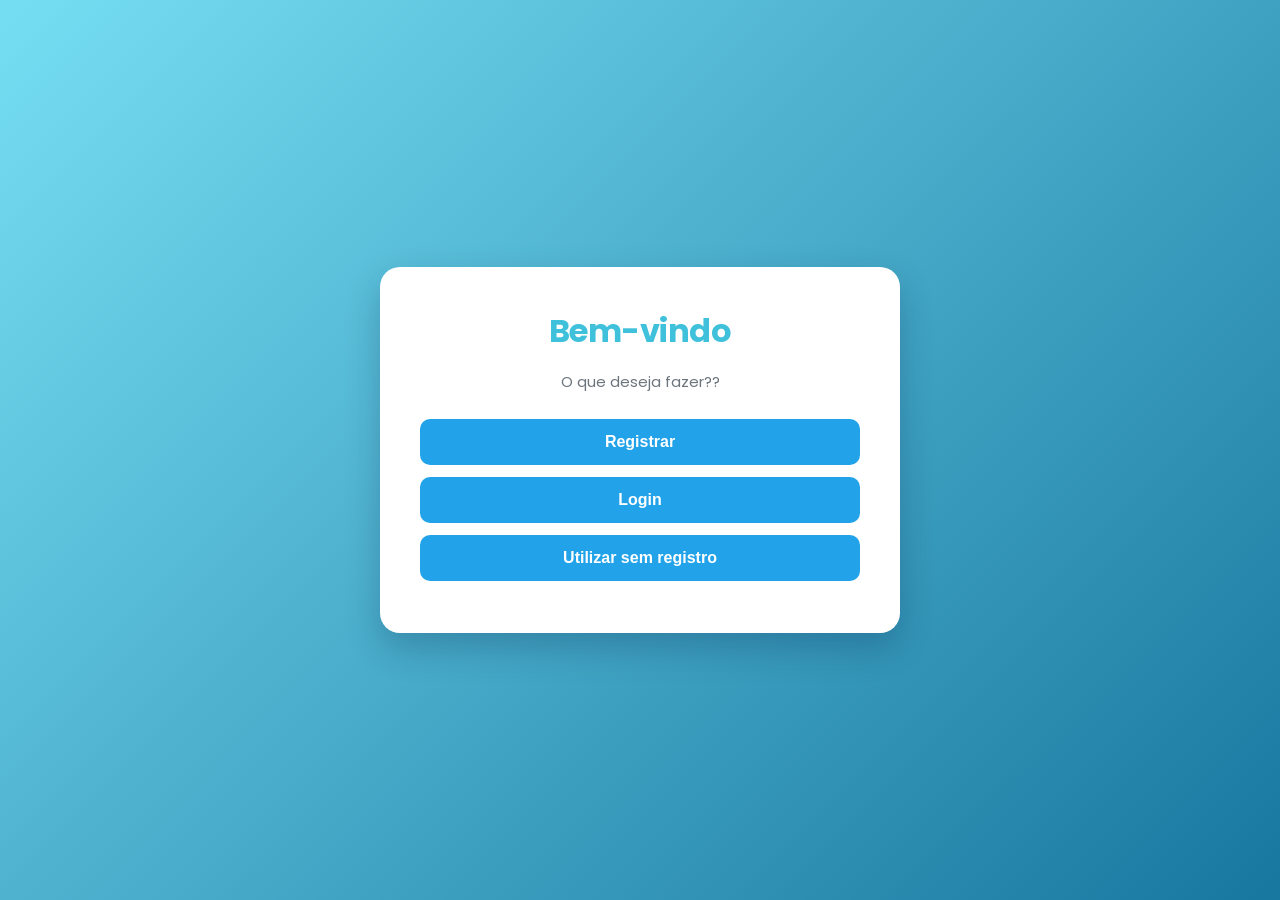
<file: index.html>
<!DOCTYPE html>
<html lang="pt-BR">

<head>
    <meta charset="UTF-8">
    <meta name="viewport" content="width=device-width, initial-scale=1.0">
    <title>Sistema de Piscina</title>
    <link rel="stylesheet" href="estilo.css">
    <script src="javaScript.js" defer></script>
</head>

<body>

    <div class="container">

         <!-- Tela inicial -->

        <div id="inicio" class="screen active">
            <h1>Bem-vindo</h1>
            <p>O que deseja fazer??</p>

            <button onclick="navegar('registrar')">Registrar</button>
            <button onclick="navegar('login')">Login</button>
            <button onclick="navegar('opcoes')">Utilizar sem registro</button>
        </div>

        <!-- Tela registrar -->

        <div id="registrar" class="screen">
            <h1>Informe seus dados para registro</h1>

            <label for="email">E-mail</label>
            <input type="email" id="email" placeholder="seu@email.com...">

            <label for="usuario">Nome</label>
            <input type="text" id="usuario" placeholder="Digite seu nome...">

            <label for="senharegistro">Senha</label>
            <input type="password" 
            id="senharegistro"
            class="senha" 
            placeholder="Digite sua senha..."
            required
            minlength="8"
            pattern="^(?=.*[A-Z])(?=.*[a-z])(?=.*\d)(?=.*[@$!%*?&])[A-Za-z\d@$!%*?&]{8,}$"
            title="A senha deve ter pelo menos 8 caracteres, incluindo uma letra maiúscula, uma minúscula, um número e um símbolo (@$!%*?&).">
            <p id="mensagem" style="color: red; font-size: 0.9em;"></p>

            
            <button type="button" class="mostrasenha" onclick="toggleSenha()">👁️ Mostrar senha</button>
            <button onclick="registrar()">Registrar</button>
            <button class="secondary" onclick="navegar('inicio')">Voltar</button>
        </div>

         <!-- Tela login -->

        <div id="login" class="screen">
            <h2>Informe seus dados</h2>

            <label for="usuario">Nome</label>
            <input type="text" id="usuarioLogin" placeholder="Digite seu nome...">

            <label for="senha">Senha</label>
            <input type="password" class="senha"  id="senhaLogin" placeholder="Digite sua senha..."> 
   
            <button type="button" class="mostrasenha" onclick="toggleSenha()">👁️ Mostrar senha</button>
            <button onclick="login()">Ok</button>
            <button class="secondary" onclick="navegar('inicio')">Voltar</button>
        </div>

        <!-- Tela opções -->

        <div id="opcoes" class="screen">
            <h1>Bem-vindo  <span id="nome-usuario"></span>!</h1>
            <p>O que deseja realizar hoje?</p>

            <button onclick="navegar('decisao-manutencao')">Manutenção</button>
            <button onclick="navegar('tratamento1')">Tratamento</button>
            <button onclick="logout()">Voltar</button>
        </div>

        <!-- Menu de manutenção -->

        <div id="decisao-manutencao" class="screen">
            <h2>Manutenção</h2>

            <button onclick="navegar('registro')">Registrar Manutenção</button>
            <button onclick="verHistorico()">Visualizar Manutenções</button>

            <button class="secondary" onclick="navegar('opcoes')">Voltar</button>
        </div>


        <!-- Registro de manutenções -->

        <div id="registro" class="screen">
            <h2>Registrar Manutenção</h2>

            <label for="data-manutencao">Data</label>
            <input type="date" id="data-manutencao">

            <label for="desc-manutencao">Descrição</label>
            <textarea id="desc-manutencao" placeholder="Ex: Limpeza de filtro" rows="3"></textarea>

            <button onclick="salvarManutencao()">Salvar Registro</button>
            <button class="secondary" onclick="navegar('decisao-manutencao')">Voltar</button>
        </div>


        <!-- Histórico de manutenções -->

        <div id="historico" class="screen">
            <h2>Histórico</h2>

            <ul id="lista-historico"></ul>

            <p id="msg-sem-historico">Nenhum registro encontrado.</p>

            <button onclick="navegar('decisao')">Continuar</button>
        </div>


        <div id="tratamento1" class="screen">
            <h2>Passo 1/3</h2>

            <label for="tipo-piscina">Qual o tipo de piscina?</label>
            <select id="tipo-piscina">
                <option value="vinil">Vinil</option>
                <option value="fibra">Fibra</option>
                <option value="alvenaria">Alvenaria / Azulejo</option>
            </select>

            <button onclick="navegar('tratamento2')">Próximo</button>
            <button class="secondary" onclick="navegar('opcoes')">Voltar</button>
        </div>


        <div id="tratamento2" class="screen">
            <h2>Passo 2/3</h2>

            <label for="clima">Como está o clima?</label>
            <select id="clima">
                <option value="sol">Ensolarado</option>
                <option value="nublado">Nublado</option>
                <option value="chuva">Chuvoso</option>
            </select>

            <button onclick="navegar('tratamento3')">Próximo</button>
            <button class="secondary" onclick="navegar('tratamento1')">Voltar</button>
        </div>


        <div id="tratamento3" class="screen">
            <h2>Passo 3/3</h2>

            <label for="litragem">Qual a litragem da piscina?</label>
            <input type="number" id="litragem" placeholder="Ex: 20000">

            <button onclick="calcularProdutos()">Calcular</button>
            <button class="secondary" onclick="navegar('tratamento2')">Voltar</button>
        </div>


        <!-- Resultado -->

        <div id="calculo" class="screen">
            <h2>Resultado do Tratamento</h2>

            <div id="resultado-texto" style="text-align:left; background:#e1f5fe; padding:15px; border-radius:5px;"></div>

            <br>
            <button onclick="navegar('decisao')">Concluir</button>
        </div>


        <!-- Decisão final -->

        <div id="decisao" class="screen">
            <h3>Deseja fazer mais alguma ação?</h3>

            <button onclick="navegar('opcoes')">Sim</button>
            <button class="secondary" onclick="navegar('fim')">Não</button>
        </div>

        <div id="fim" class="screen">
            <h2>Obrigado!</h2>
            <p>Sistema encerrado.<br><br>Recarregue a página para reiniciar.</p>
        </div>

    </div>

</body>
</html>
</file>
<file: estilo.css>
@import url('https://fonts.googleapis.com/css2?family=Poppins:wght@300;400;500;600;700&display=swap');

/* --- Limpar --- */
* {
    margin: 0;
    padding: 0;
}

/* --- Plano de Fundo --- */
body {
    background: linear-gradient(135deg, #76def3 0%, #18779f 100%);
    background-attachment: fixed;
    min-height: 100vh;
    /* Permite scroll se necessário */
    display: flex;
    justify-content: center;
    align-items: center;
    color: #2b2d42;
    font-family: 'Poppins', sans-serif;
}

.container {
    background: #ffffff;
    width: 90%;
    max-width: 440px;
    padding: 40px;
    border-radius: 20px;
    box-shadow: 0 15px 35px rgba(1, 28, 69, 0.244);
    text-align: center;
}

/* --- Controle de Telas --- */
.screen {
    display: none;
}

.screen.active {
    display: block;
    animation: fadeIn 0.4s ease-out;
}

@keyframes fadeIn {
    from {
        opacity: 0;
        transform: translateY(10px);
    }

    to {
        opacity: 1;
        transform: translateY(0);
    }
}

/* --- Textos --- */

h1,
h2,
h3 {
    font-weight: 700;
    margin-bottom: 15px;
    color: #40c1db;
    letter-spacing: -0.5px;
}

p {
    font-size: 15px;
    color: #6c757d;
    margin-bottom: 25px;
    line-height: 1.6;
}

label {
    display: block;
    text-align: left;
    font-size: 14px;
    font-weight: 600;
    margin-bottom: 8px;
    color: #2b2d42;
}

input,
select,
textarea {
    width: 100%;
    padding: 12px 15px;
    margin-bottom: 20px;
    border-radius: 10px;
    font-size: 15px;
    transition: all 0.2s;
    border: 1px solid #e2e8f0;
    background-color: #f8fafc;
}

input:focus,
select:focus {
    outline: none;
    border-color: #22a3e9;
    background-color: #fff;
    box-shadow: 0 0 0 4px rgba(0, 119, 182, 0.1);
}

/* --- Estilo dos Botões --- */

button {
    width: 100%;
    padding: 14px;
    margin-bottom: 12px;
    border: none;
    border-radius: 10px;
    font-size: 16px;
    font-weight: 600;
    cursor: pointer;
    background-color: #22a3e9;
    color: #ffffff;
    transition: background 0.2s, transform 0.1s;
}

/* --- Botão mostra senha--- */
button.mostrasenha {
    display: flex;
    width: 50%;
    background-color: white;
    padding-top: 0px;
    color: gray;
}
button.mostrasenha:hover {
    background-color: white;
    box-shadow: none;
}

button:hover {
    background-color: #017cbe;
    box-shadow: 0 2px 6px rgba(0, 4, 117, 0.3);
}

button:active {
    transform: scale(0.98);
}

/* --- Botão Secundário (Voltar) --- */
button.secondary {
    background-color: transparent;
    color: #4f585f;
    border: 1px solid #a2a4a7;
    margin-top: 5px;
}

button.secondary:hover {
    background-color: #e2e2e2;
    color: #047297;
    border-color: #a2a4a7;
    box-shadow: 0 2px 6px rgba(0, 0, 0, 0.3);
}

/* Para o Histórico e Resultados */
ul {
    list-style: none;
    margin-bottom: 20px;
}

li {
    background: #f1f8ff;
    padding: 12px;
    border-radius: 8px;
    margin-bottom: 10px;
    font-size: 14px;
    text-align: left;
    border-left: 4px solid #22a3e9;
}

#resultado-texto {
    background: #eefbff;
    padding: 15px;
    border-radius: 10px;
    border: 1px solid #caf0f8;
    text-align: left;
    color: #023e8a;
    font-size: 14px;
}

/* --- Responsividade --- */

@media (max-width: 480px) {
    .container {
        padding: 25px 20px;
        width: 95%;
    }

    h1 {
        font-size: 24px;
    }

    button {
        padding: 12px;
        font-size: 15px;
    }
}
</file>
